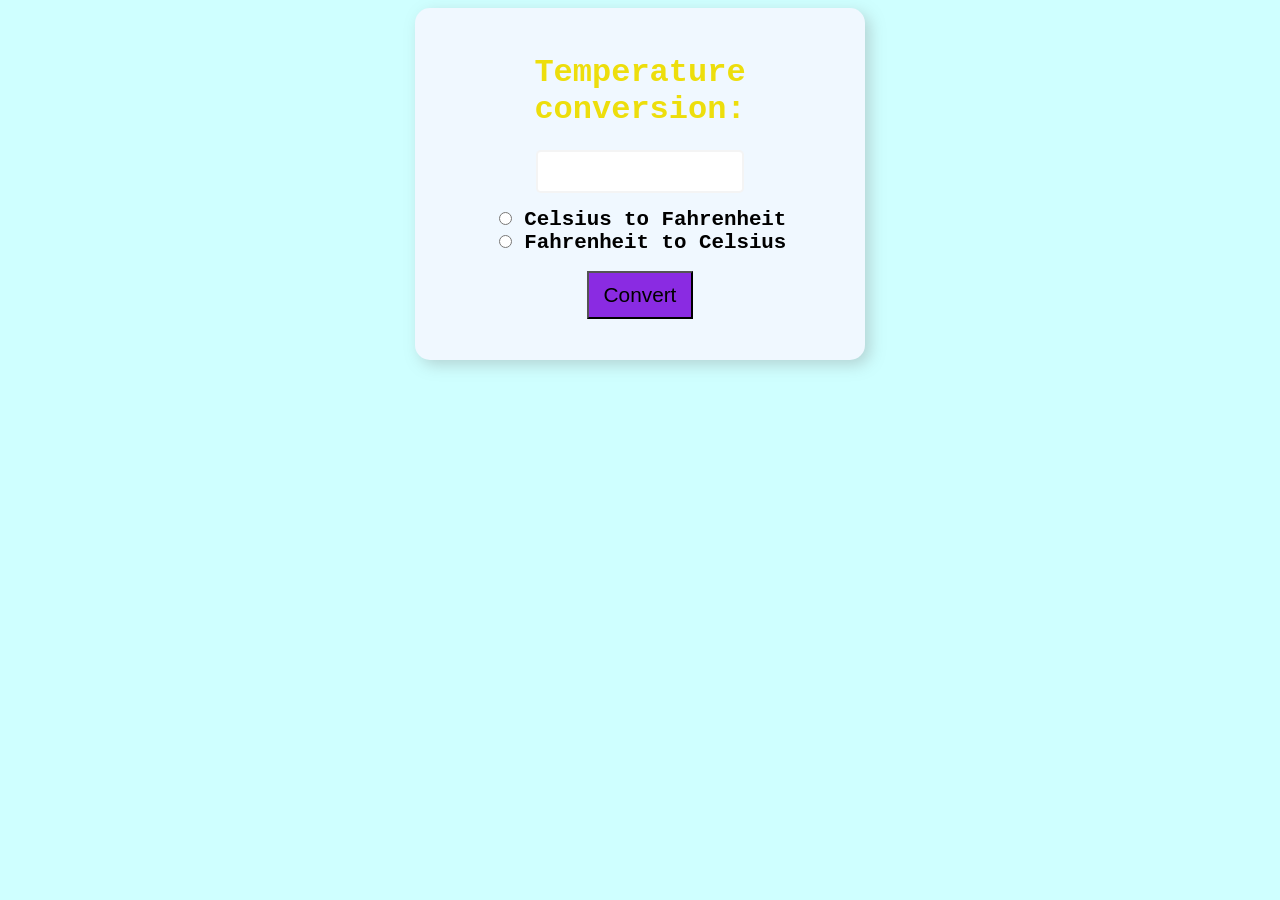
<file: TempConverterWEBSITE/index.html>
<!DOCTYPE html>
<html lang="en">
<head>
    <meta charset="UTF-8">
    <meta name="viewport" content="width=device-width, initial-scale=1.0">
    <title>Temperature Converter</title>
    <link rel="stylesheet" href="style.css">
</head>
<body>
    <form>
        <h1>Temperature conversion:</h1>
        <input type="text" name="Temperature" id="tempInput">
        <br>
        <input type="radio" name="conversion" id="celsiustoFahrenheit">
        <label for="celsiustoFahrenheit">Celsius to Fahrenheit</label>
        <br>
        <input type="radio" name="conversion" id="fahrenheitCelsiusto">
        <label for="fahrenheitCelsiusto">Fahrenheit to Celsius</label>
        <br>
        <button type="button" onclick="ConvertTemp()" id="convert">Convert</button>

        <p id="result"></p>
    </form>
        <script src="index.js"></script>
    </body>
</file>
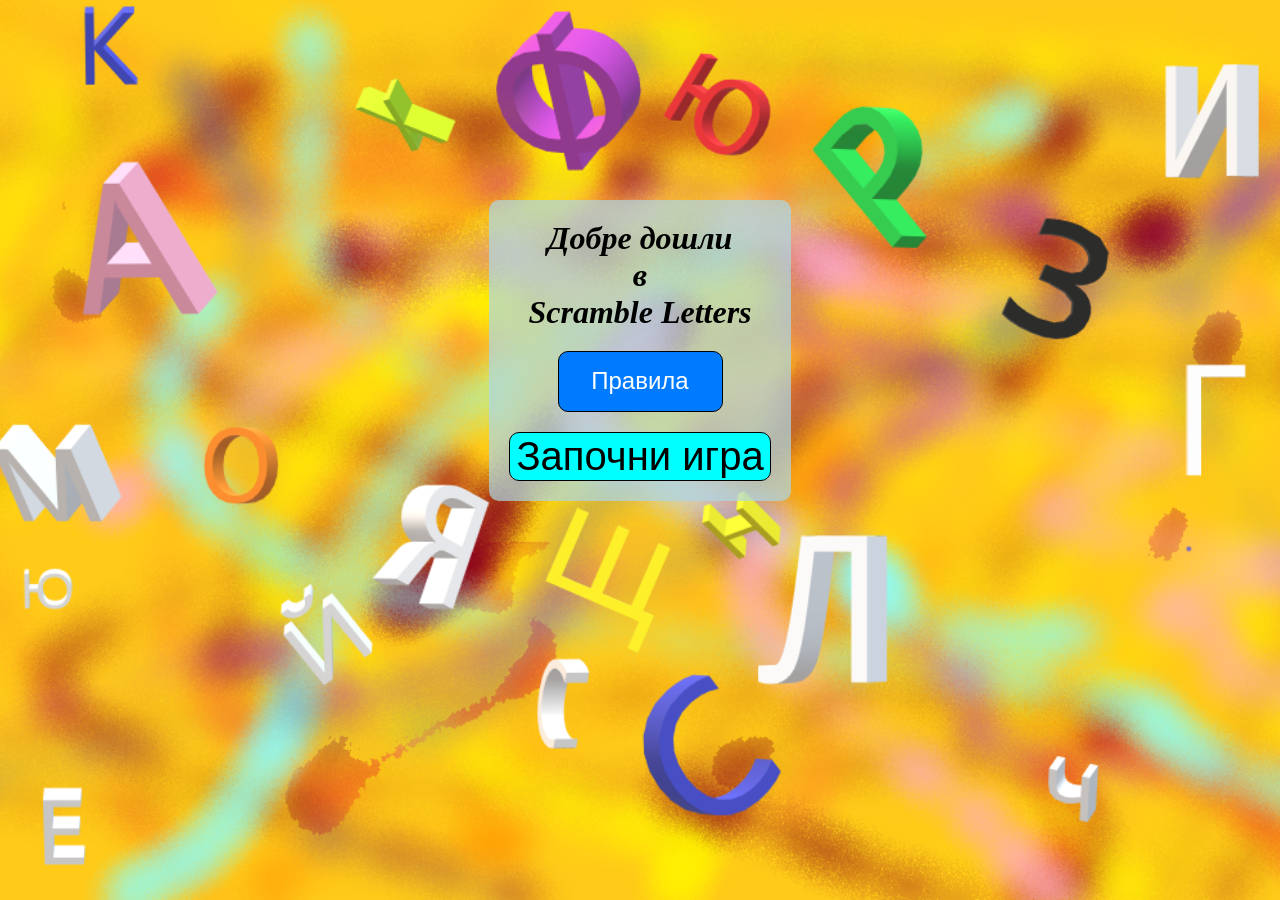
<file: Scramble letters/Code/ScrambleLetters/startPage.html>
<!DOCTYPE html>
<html lang="en">
<head>
    <meta charset="UTF-8">
    <meta name="viewport" content="width=device-width, initial-scale=1.0">
    <link rel="stylesheet" href="startPageStyle.css">
    <script src="startPageJS.js" defer></script>
    <title>Document</title>
</head>
<body>
    <div class="container">
        <h1>Добре дошли <br>
            в <br>
            Scramble Letters</h1>
        <button class="rulesButton">Правила</button>
    
    <a href="gamePage.html"><button id="startButton">Започни игра</button></a>
    </div>
    <div id="rulesPopup" class="popup">
        <div class="popup-content">
            <span class="close">&times;</span>
            <p>
             <bold>Как да играете:</bold><br>
                1. Изберете буква от разбърканите букви.<br>
                2. Кликнете върху буквата, за да я добавите в празното поле.<br>
                3. Опитайте се да познаете думата, като подредите буквите правилно.<br>
                4. Ако се затруднявате, можете да използвате подсказка, но имайте предвид, че тя ще намали точките ви с 5.<br>
                5. Играта приключва след 1 МИНУТА, така, че се Опитайте да бъдете максимално бързи.<br><br>
             <bold>Приятна игра!</bold>
                
            </p>
        </div>
    </div>
  

</body>
</html>
</file>
<file: TempConverterWEBSITE/style.css>
body{
    font-family: 'Courier New', Courier;
    background-color: rgba(207, 255, 255, 0.993);
}
h1{
    color: rgb(237, 222, 12);
}
form{
    background-color: aliceblue;
    text-align: center;
    max-width: 400px;
    margin:auto;
    padding: 25px;
    border-radius: 15px;
    box-shadow: 5px 5px 15px rgba(128, 128, 128, 0.337);
}
#tempInput{
    width: 50%;
    text-align: center;
    font-size: 2em;
    border: 2px solid rgba(0, 0, 0, 0.044);
    border-radius: 5px;
    margin-bottom: 15px;


}
label{
    font-size: 1.3em;
    font-weight: bold;

}
button{
    margin-top: 17px;
    background-color: blueviolet;
    font-size: 1.3em;
    padding: 10px 15px;
    cursor: pointer;
}
</file>
<file: Scramble letters/Code/ScrambleLetters/startPageStyle.css>
body {
  margin: 0;
  padding: 0;
  display: flex;
  justify-content: center;
  align-items: center;
  height: 100vh;
  background-image: url('Resourses/backgroundStartPage.png');
  background-size: cover;
  background-position: center;
}

.container {
  display: flex;
  flex-direction: column;
  justify-content: center;
  align-items: center;
  background-color:  rgba(173, 216, 230, 0.7); /* Полупрозрачен зелен фон */
  padding: 20px;
  border-radius: 10px;
  margin-top: -200px;
}

h1 {
  margin: 0;
  text-align: center;
  font-size: xx-large;
  font-style: oblique;
}

#startButton {
  margin-top: 20px;
  background-color: aqua;
  border-radius: 10px;
  border: 1px solid black;
 
  font-size: 40px;
 
  
}

#startButton:hover {
  background-color: lightblue; /* Променя цвета на бутона при hover */
  transform: scale(1.1); /* Увеличаваме размера на бутона леко при hover */
}

.rulesButton {
    position: relative;
    width: 165px;
    height: 61px;
    background-color: #007bff;
    color: white;
  border: 1px solid black;
    font-size: 24px;
    cursor: pointer;
    display: flex;
    align-items: center;
    justify-content: center;
    margin-top: 20px;
      border-radius: 10px;
}

.rulesText {
    display: none;
    margin-top: 10px;
    font-size: 18px;
}

.rulesButton:hover + .rulesText {
    display: block;
}

.popup {
    display: none;
    position: fixed;
    z-index: 1;
    left: 0;
    top: 0;
    width: 100%;
    height: 100%;
    background-color: rgba(0, 0, 0, 0.5);
}

.popup-content {
    background-color: rgba(255, 255, 255, 0.9);
    margin: 15% auto;
    padding: 20px;
    border: 1px solid #888;
    width: 80%;
    max-width: 600px;
    border-radius: 10px;
    text-align: center;
}

.close {
    color: #aaa;
    float: right;
    font-size: 28px;
    font-weight: bold;
}

.close:hover,
.close:focus {
    color: black;
    text-decoration: none;
    cursor: pointer;
}

@media (max-width: 768px) {
  .container {
    width: 90%;
    padding: 10px;
  }

  #startButton {
    width: 100%;
    padding: 20px;
    font-size: 18px;
  }
}

@media (max-width: 480px) {
  h1 {
    font-size: 24px;
  }

  #startButton {
    font-size: 20px;
  }
}
</file>
